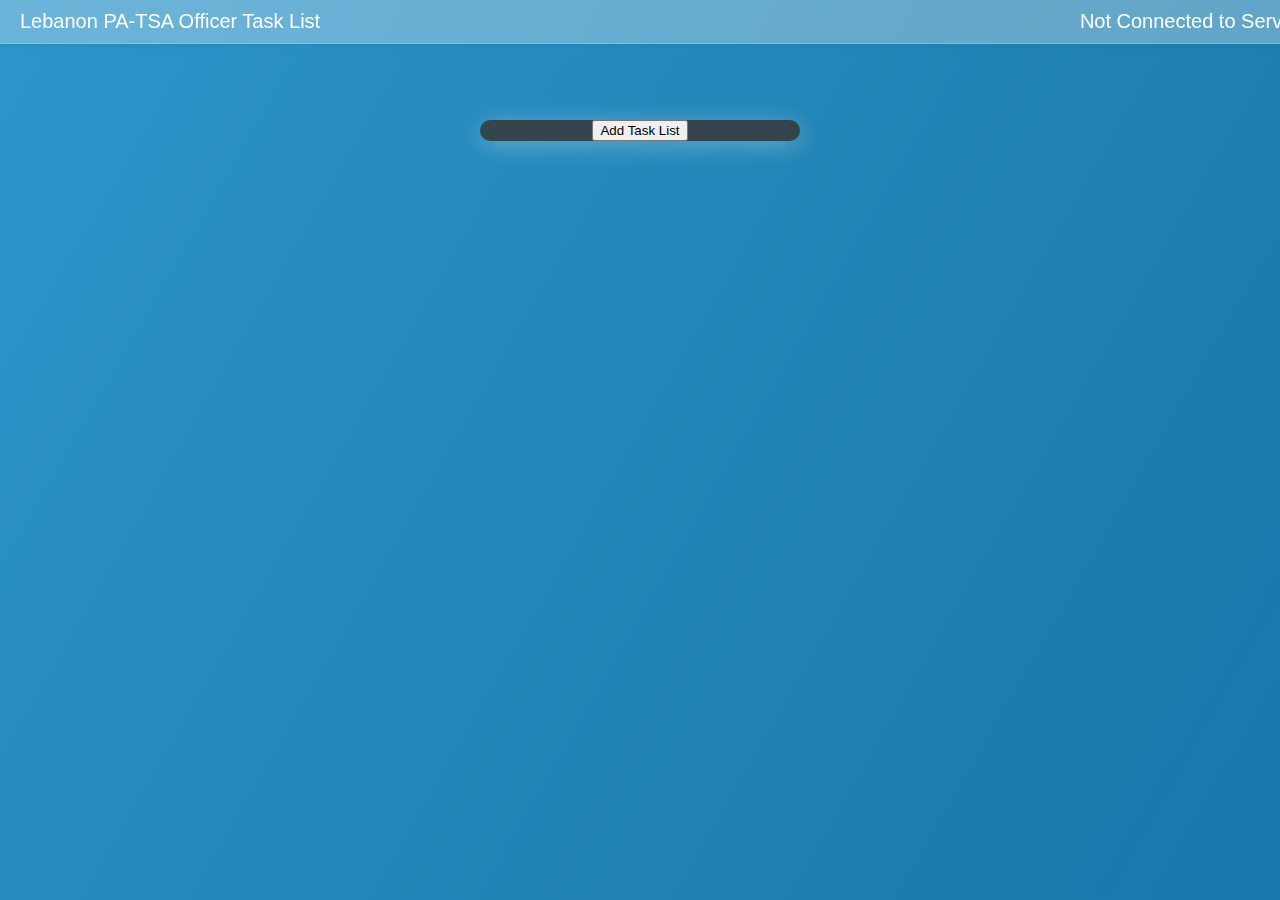
<file: index.html>
<!DOCTYPE html>
<html>
<head>
  <title>TSA</title>
  <meta charset="UTF-8">

  <link rel="stylesheet" href="/static/css/index_style.css?v=1.74">
  <meta name="viewport" content="width=device-width, initial-scale=1.0">
  <link href="https://fonts.googleapis.com/css2?family=Nunito:wght@400;700&display=swap" rel="stylesheet">
  <script src="https://cdn.socket.io/4.7.2/socket.io.min.js"></script>
</head>
<body>
  <div class="main">
      <div class="tophead">
        <div class="topnav">
          <h2>Lebanon PA-TSA Officer Task List</h2>
          <h2 id="WarningLabel">Not Connected to Server</h2>
        </div>
        <div class="tasks-container">


            <button class="task-list-create" title="Create List">Add Task List</button>
        </div>
      </div>
  </div>
  <script src="/static/scripts/script.js?v=1.624422"></script>
</body>
</html>
</file>
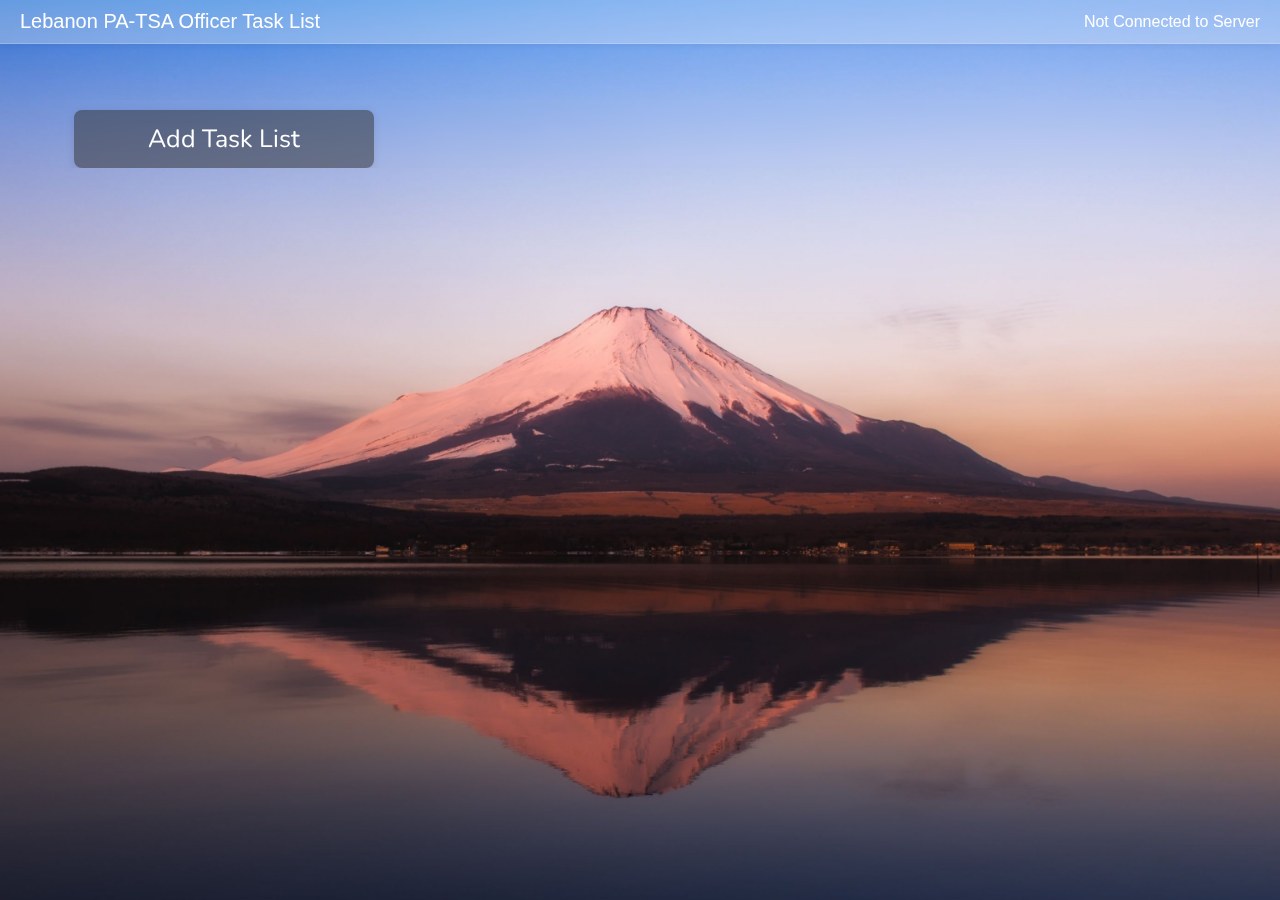
<file: Frontend/index.html>
<!DOCTYPE html>
<html>
<head>
  <title>TSA</title>
  <meta charset="UTF-8">

  <link rel="stylesheet" href="static/css/index_style.css?v=1.4">
  <meta name="viewport" content="width=device-width, initial-scale=1.0">
  <link href="https://fonts.googleapis.com/css2?family=Nunito:wght@400;700&display=swap" rel="stylesheet">
  <script src="https://cdn.socket.io/4.7.2/socket.io.min.js"></script>
</head>
<body>
  <div class="main">
      <div class="tophead">
        <div class="topnav">
          <h2>Lebanon PA-TSA Officer Task List</h2>
          <h2 id="WarningLabel">Not Connected to Server</h2>
        </div>
        <div class="tasks-container">


            <button class="task-list-create" title="Create List">Add Task List</button>
        </div>
      </div>
  </div>
  <script src="static/scripts/script.js"></script>
</body>
</html>
</file>
<file: static/css/index_style.css>
body, html {
    width: 100%;
    height: 100%;
    margin: 0;
    padding: 0;
}

body {
    background: linear-gradient(120deg, #2c95ca 0%, #1d7cac 40%, #0b65be 100%);
    animation: ambient-bg 3s ease-in-out infinite alternate;
    background-size: 200% 200%;
    color: #e0e0e0;
}

@keyframes ambient-bg {
    0% {
        background-position: 0% 50%;
    }
    100% {
        background-position: 100% 50%;
    }
}
 
.tophead h1 {
    font-family: 'Verdana', Courier, monospace;
    text-align: center;
    font-size: 2rem;
    margin-top: 20px;
}

.topnav {
    position: fixed;   /* stay on top */
    top: 0;
    left: 0;
    width: 100%;
    z-index: 999;

    background-color: rgba(255, 255, 255, 0.3);
    backdrop-filter: blur(10px);
    -webkit-backdrop-filter: blur(10px);

    border-bottom: 1px solid rgba(255, 255, 255, 0.2);
    padding: 10px 20px;

    display: flex;
    align-items: center;
    justify-content: space-between;

    box-shadow: 0 2px 6px rgba(0, 0, 0, 0.05);
}

.topnav h2 {
    float: left;
    color: #ffffff;
    text-align: center;
    text-decoration: none;
    font-size: 20px;
    font-weight: 100;

    margin-top: 0%;
    margin-bottom: 0%;

    font-family:'Lucida Sans', 'Lucida Sans Regular', 'Lucida Grande', 'Lucida Sans Unicode', Geneva, Verdana, sans-serif
}

#WarningLabel {
    float: right;
}


.head-container {
    position: relative;
    align-items: center;
    text-align: center;
    /*background: rgba(56, 56, 56, 0.85); 
    box-shadow: 0 4px 24px rgba(255, 255, 255, 0.3);
    */
    border-radius: 24px;        
    
    padding: 32px 24px;            
    display: block;         
    margin: 32px auto 0 auto;   
    max-width: 40rem;
    width: 90%;
    box-sizing: border-box;
    color: #f0f0f0; 
}


.head-container h1 {
    margin: 0;
    margin-bottom: 1%;
    padding: 0;
    font-size: 4.6rem;
    font-family: "Verdana", Helvetica, sans-serif;
}

.head-container h2 {
    margin: 0;
    
    padding: 0;
    font-size: 1.8rem;
    font-family: "Lucida Console", "Courier New", monospace;
}

.head-container img {
  display: block;
  border-radius: 50%;
  margin: 0 auto;
  border-radius: 100%;
  border: 2px solid whitesmoke;
  width: 40%;
}


.tasks-container {
    position: absolute;      /* or fixed */
    top: 120px;              /* distance from the top of the viewport */
    left: 50%;               /* center horizontally */
    transform: translateX(-50%);
    
    display: flex;            
    flex-direction: row;         
    align-items: center;         
    justify-content: center;     
    background: rgba(56, 56, 56, 0.85); 
    border-radius: 12px;        
    box-shadow: 0 4px 24px rgba(255, 255, 255, 0.3);
    max-width: 20rem;
    
    width: 90%;
    box-sizing: border-box;
    color: #f0f0f0; 
    gap: 16px;  
}

.social-container img {
    width: 75px;
    height: 75px;

    border-radius: 100%;
    transition: transform 0.2s ease, box-shadow 0.2s ease;
}

.social-container img:hover {
    transform: scale(1.12);
}

.mic-container {
    display: flex;               
    flex-direction: row;         
    align-items: center;         
    justify-content: center;     
    background: rgba(56, 56, 56, 0.85); 
    border-radius: 12px;        
    box-shadow: 0 4px 24px rgba(255, 255, 255, 0.3);
    padding: 6px 24px;            
    margin: 32px auto 0 auto;   
    max-width: 20rem;
    
    width: 90%;
    box-sizing: border-box;
    color: #f0f0f0; 
    gap: 16px;                
}

#micbutton {
    position: relative;
    width: 40px;
    height: 40px;
    background-color: #ffffff; 
    box-shadow: 0 0 10px rgba(73, 73, 73, 0.5);
    display: flex;
    color: white;
    border: 2px solid rgb(90, 90, 90);
    border-radius: 25%;
    font-size: 24px;
    cursor: pointer;
    padding: 5px;
    margin-inline: 0;

    transition: transform 0.15s;
}

#clicktoactive {
    position: relative;
    font-size: 20px;
    margin-inline: 0;
    text-align: left;
    font: 25px 'Courier New', Courier, monospace;
}
#micbutton:hover {
    background-color: #e6e5e5;
    transform: scale(1.12);
}

.user-container {
    margin-top: 25px;
    display: flex;
    flex-direction: row;         
    align-items: flex-start;     
    background: rgba(46, 46, 46, 0.85);
    width: 600px;                
    max-width: 95vw;             
    min-width: 0;
    height: 500px;               
    box-shadow: 0 4px 24px rgba(255, 255, 255, 0.3);
    border-radius: 12px;
    padding: 14px 16px;
    margin: 32px auto 0 auto;
    gap: 32px;                  
    box-sizing: border-box;
}

.user-container #UserID {
    margin: 0;
    padding: 0 8px 0 0;
    align-self: flex-start;
    font-size: 1.3rem;
    font-family: 'Courier New', Courier, monospace;
    white-space: nowrap;
}

.user-container .bottomhead {
    display: flex;
    flex-direction: row;
    align-items: center;
    gap: 6px;
    margin: 0;
    padding: 0;
    font-family: 'Courier New', Courier, monospace;
    box-sizing: border-box;
    padding-top: 0;
    margin-top: 0;
    flex-wrap: nowrap;           
}

.user-container .bottomhead label,
.user-container .bottomhead input[type="text"],
.user-container .bottomhead input[type="submit"] {
    margin: 0;
    font-size: 1rem;
    box-sizing: border-box;
}

.user-container .bottomhead input[type="text"] {
    width: 100px;
}

.user-container .bottomhead input[type="submit"] {
    width: auto;
    padding: 2px 10px;
    border-radius: 4px;
    border: 1px solid #888;
    background: #333;
    color: #eee;
    cursor: pointer;
}


@media (max-width: 500px) {
    .user-container {
        width: 98vw;
        min-width: 0;
        max-width: 75vw;
        padding: 8px 4px;
        height: auto;
    }
    .user-container .bottomhead {
        flex-wrap: wrap;
        gap: 4px;
    }
    .user-container .bottomhead input[type="text"] {
        width: 80px;
    }
    
}


@media (max-width: 600px) {
    .mic-container {
        flex-direction: column;
        gap: 8px;
    }
    #micbutton {
        width: 32px;
        height: 32px;
        font-size: 18px;
    }
    #clicktoactive {
        font-size: 15px;
        text-align: center;
    }
}

@media (max-width: 600px) {
    .head-container {
        display: flex;
        flex-direction: column;
        align-items: center;
        justify-content: center;
        padding: 8px 4px;
        width: auto;
        max-width: 83vw;
        min-width: 0;
        margin-left: auto;
        margin-right: auto;
        box-sizing: border-box;

        
    }

    .head-container img {
        width: 70%;
    }

    .head-container h1 {
        margin: 0;
        margin-bottom: 2%;
        padding: 0;
        font-size: 5rem;
    }
 
    .head-container h2 {
        margin: 0;
        
        padding: 0;
        font-size: 1.8rem;
    }

    .social-container {
        display: flex;
        flex-direction: column;
        align-items: center;
        justify-content: center;
        padding: 8px 4px;
        width: auto;
        max-width: 83vw;
        min-width: 0;
        margin-left: auto;
        margin-right: auto;
        box-sizing: border-box;
    }

    .topnav {
        max-width:max-content;
    
    }
}
</file>
<file: Frontend/static/css/index_style.css>
/* Global box-sizing for consistency */
*, *::before, *::after {
    box-sizing: border-box;
}

html, body {
    width: 100%;
    height: 100%;
    margin: 0;
    padding: 0;
    overflow-x: hidden; /* prevent horizontal scroll */
}

/* Background image directly on body */
body {
    min-height: 100%;
    background-image: url('../../bg.jpg');
    background-size: cover;      /* cover entire viewport */
    background-position: center; /* center image */
    background-repeat: no-repeat;

    /* iOS Safari safe area */
    height: -webkit-fill-available;
}

/* Remove full-screen blur overlay */
body::before {
    display: none;
}

/* Apply blur only to cards */
.tasks-container,
.task-container,
.task {
    backdrop-filter: blur(6px);
    -webkit-backdrop-filter: blur(6px);
}

@keyframes ambient-bg {
    0% { background-position: 0% 50%; }
    100% { background-position: 100% 50%; }
}

.topnav {
    position: fixed;
    top: 0;
    left: 0;
    width: 100%;
    z-index: 1000; /* Ensure topnav stays above other elements */
    background-color: rgba(255, 255, 255, 0.3);
    backdrop-filter: blur(2px);
    -webkit-backdrop-filter: blur(10px);
    border-bottom: 1px solid rgba(255, 255, 255, 0.2);
    padding: 10px 20px;
    display: flex;
    align-items: center;
    justify-content: space-between;
    box-shadow: 0 2px 6px rgba(0, 0, 0, 0.05);
}

.topnav h2 {
    color: #ffffff;
    font-size: 20px;
    font-weight: 100;
    margin: 0;
    font-family: 'Lucida Sans', 'Verdana', sans-serif;
}

#WarningLabel {
    color: #ffffff;
    font-size: 16px;
    margin: 0;
}

.tasks-container {
    position: relative;
    margin: 20px auto;
    max-width: 90%;
    width: auto;
    display: flex;
    flex-direction: row;       /* horizontal flow */
    flex-wrap: wrap;           /* allow wrapping to next row */
    align-items: flex-start;
    justify-content: flex-start;
    gap: 16px;                 /* spacing between containers */
    overflow-x: hidden;        /* remove horizontal scroll */
    -webkit-overflow-scrolling: touch;
    padding: 0 10px;
    min-height: 0;
}

.task-container {
    flex: 0 0 250px; /* Fixed width for Trello-like columns */
    min-width: 300px; /* Explicit min-width to prevent overlap */
    background: rgba(44, 44, 44, 0.5); /* Background on task cards */
    border-radius: 8px;
    padding: 12px;
    box-shadow: 0 2px 8px rgba(0, 0, 0, 0.1);
    text-align: center;
    min-height: 0; /* Fix overflow in Safari */

    backdrop-filter: blur(10px);
    -webkit-backdrop-filter: blur(10px);

}

.task-container h3 {
    color: #ffffff;
    font-size: 25px;
    font-family: 'Nunito', sans-serif;

    margin-bottom: 20px;
}

.task-list-create {
    flex: 0 0 250px; /* Fixed width for Trello-like columns */
    min-width: 300px; /* Explicit min-width to prevent overlap */
    background: rgba(44, 44, 44, 0.5); /* Background on task cards */
    border-radius: 8px;
    padding: 12px;
    margin-top: 10px;
    box-shadow: 0 2px 8px rgba(0, 0, 0, 0.1);
    text-align: center;
    min-height: 0; /* Fix overflow in Safari */

    backdrop-filter: blur(10px);
    -webkit-backdrop-filter: blur(10px);

    color: #ffffff;
    font-size: 25px;
    font-family: 'Nunito', sans-serif;
    border: none;
}

.task-list-create:hover {
    transform: translateY(-2px);
    box-shadow: 0 2px 4px rgba(0, 0, 0, 0.2);
}


.name-tag {
    margin: 0 0 10px 0;
    font-size: 1.5rem;
    font-family: 'Courier New', Courier, monospace;
}

.task {
    background: rgba(255, 255, 255, 0.1); /* Distinct background for tasks */
    border-radius: 4px;
    padding: 6px 8px; /* Reduced padding for compactness */
    margin: 6px auto; /* Centered with auto margins */
    text-align: left;
    transition: transform 0.2s ease, box-shadow 0.2s ease;
    width: 90%; /* Slightly less than full width for better centering */
    max-width: 300px; /* Cap width to prevent stretching */

    backdrop-filter: blur(10px);
    -webkit-backdrop-filter: blur(10px);
}

.task:hover {
    transform: translateY(-2px);
    box-shadow: 0 2px 4px rgba(0, 0, 0, 0.2);
}

.task h3 {
    margin: 0;
    font-size: 0.95rem; /* Slightly smaller font for compactness */
    color: #ffffff;
    font-family: 'Nunito', sans-serif;
    font-weight: 100;
    line-height: 1.4; /* Improved readability */
}

.check-btn{
    border: none;
    padding: 4px 8px;
    font-size: 14px;
    border-radius: 5%;
    margin-top: 10px;
    cursor: pointer;
    transition: background 0.3s;
    color: white;

    backdrop-filter: blur(10px);
    -webkit-backdrop-filter: blur(10px);
}

.check-btn {
    background-color: #4cad4f; /* green */
}

.check-btn:hover {
    background-color: #39853d;
}


.task-create {
    border: none;
    background: rgba(255, 255, 255, 0.1); /* Distinct background for tasks */
    border-radius: 4px;
    padding: 6px 8px; /* Reduced padding for compactness */
    margin: 6px auto; /* Centered with auto margins */
    text-align: center;
    transition: transform 0.2s ease, box-shadow 0.2s ease;
    width: 90%; /* Slightly less than full width for better centering */
    max-width: 300px; /* Cap width to prevent stretching */

    backdrop-filter: blur(10px);
    -webkit-backdrop-filter: blur(10px);
}

.task-create:hover {
    transform: translateY(-2px);
    box-shadow: 0 2px 4px rgba(0, 0, 0, 0.2);
}

.task-create {
    margin: 0;
    font-size: 0.95rem; /* Slightly smaller font for compactness */
    color: #ffffff;
    line-height: 1.4; /* Improved readability */

    font-family: 'Nunito', sans-serif;
    font-weight: 100;
    
}

.name-tag {
    word-break: break-word;       /* Break long words to fit container */
    overflow-wrap: break-word;    /* Extra support for wrapping */
    white-space: normal;          /* Normal wrapping for single-line title */
    text-align: center;           /* Keep it centered */
}

.name-tag-edit-input {
    word-break: break-word;
    overflow-wrap: break-word;
    white-space: pre-wrap;        /* Preserve line breaks but wrap */
    text-align: center;           /* Keep text centered when editing */
}

.task {
    word-break: break-word;       /* Break long words to fit container */
    overflow-wrap: break-word;    /* Same, extra support */
}

.task-edit-input {
    word-break: break-word;
    overflow-wrap: break-word;
    white-space: pre-wrap;        /* Preserve line breaks but wrap */
}

/* iOS safe area adjustment */
@supports (padding-top: env(safe-area-inset-top)) {
    body {
        padding-top: calc(env(safe-area-inset-top) + 80px);
    }
}

/* Mobile adjustments */
@media (max-width: 600px) {
    body {
        padding-top: 60px; /* Adjusted padding for mobile */
    }

    @supports (padding-top: env(safe-area-inset-top)) {
        body {
            padding-top: calc(env(safe-area-inset-top) + 60px);
        }
    }

    .topnav {
        padding: 8px 12px;
    }

    .topnav h2 {
        font-size: 16px;
    }

    #WarningLabel {
        font-size: 14px;
    }

    .tasks-container {
        margin: 10px auto;
        flex-direction: column; /* Stack top to bottom on mobile */
        flex-wrap: wrap; /* Allow wrapping if needed */
        align-items: center;
        justify-content: center; /* Center containers on mobile */
        overflow-x: hidden; /* No horizontal scroll on mobile */
        gap: 12px;
    }

    .task-container {
        flex: 0 0 auto;
        width: 90%; /* Slightly less than full width for better aesthetics */
        max-width: 90vw; /* Fit viewport */
        min-width: 0; /* Allow shrinking if needed */
        padding: 10px; /* Slightly less padding for compactness */
        margin-bottom: 10px;
    }

    .name-tag {
        font-size: 1.2rem;
    }

    .task {
        padding: 5px 6px; /* Further reduced for mobile */
        margin: 5px auto; /* Centered with auto margins */
        width: 95%; /* Adjusted for better centering */
        max-width: 280px; /* Slightly smaller max-width for mobile */
        margin-bottom: 10px;
    }

    .task h3 {
        font-size: 0.85rem; /* Smaller font for mobile */
        line-height: 1.3; /* Tighter line height for compactness */
    }
}  

@media (max-width: 600px) {
    .tasks-container {
        min-height: 150px; /* ensure container is visible */
    }
}
</file>
